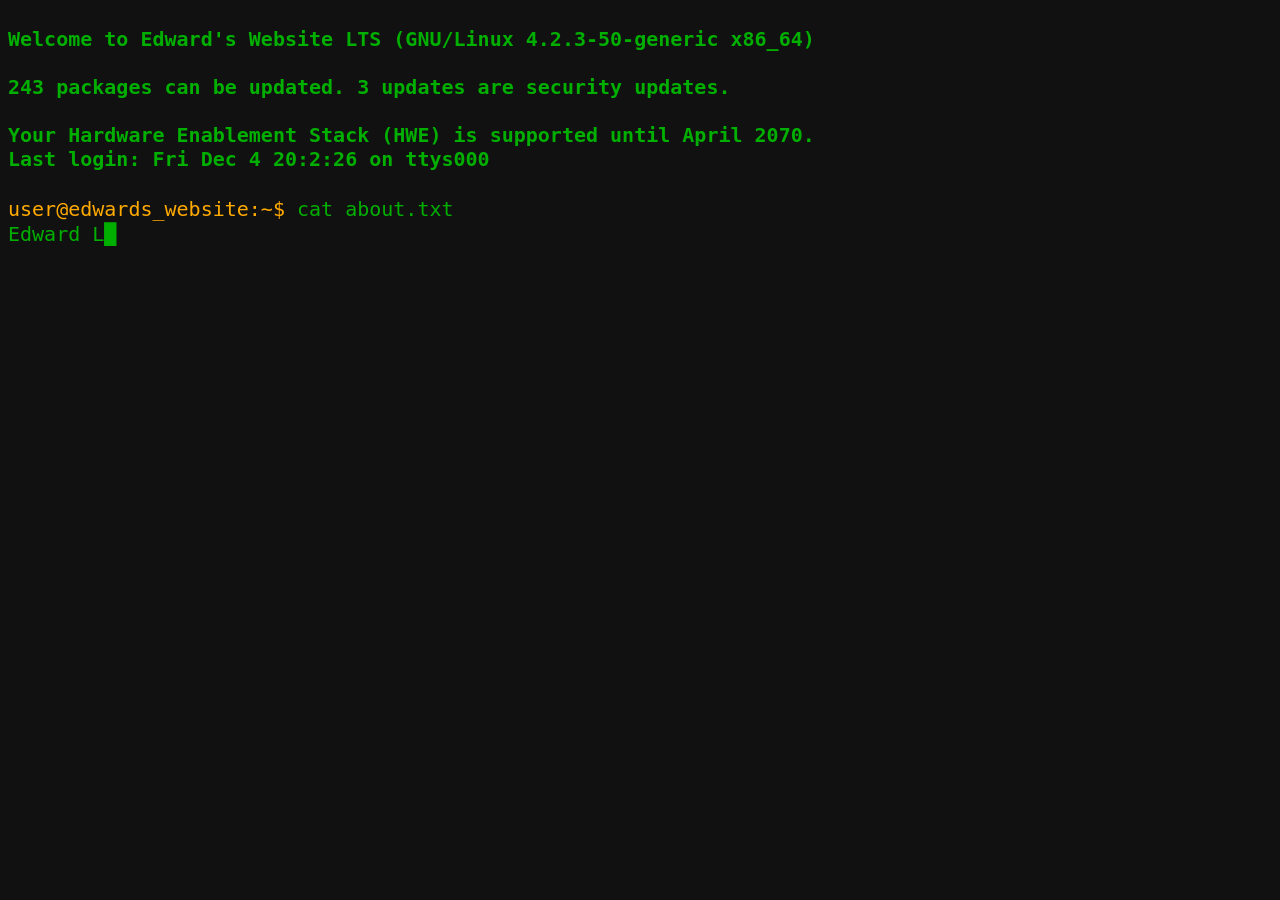
<file: index.html>
<!DOCTYPE html>
<html>
    <head>
        <meta charset="utf-8">
        <meta name="author" content="Edward Lu">
        <meta name="viewport" content="width=device-width, initial-scale=1.0">

        <link rel="stylesheet" type="text/css" href="css/style.css">
        <title>Edward Lu</title>
    </head>
    <body>
        <h4 id="header"></h4>
        <div id="terminal"></div>
    </body>
    <script type="text/javascript" src="src/main.js"></script>
</html>
</file>
<file: css/style.css>
body {
    background-color: #111111;
    color: #00af00;
    font-family: monospace;
    font-size: 20px;
}

p {
    margin: 0px;
    white-space: pre;
    display: inline;
    line-height : 25px;
}

span {
    margin: 0px;
    white-space: pre;
    display: inline;
}

a {
    margin: 0px;
    color: #0000ff;
}

.prompt {
    color: #ffaa00;
}
</file>
